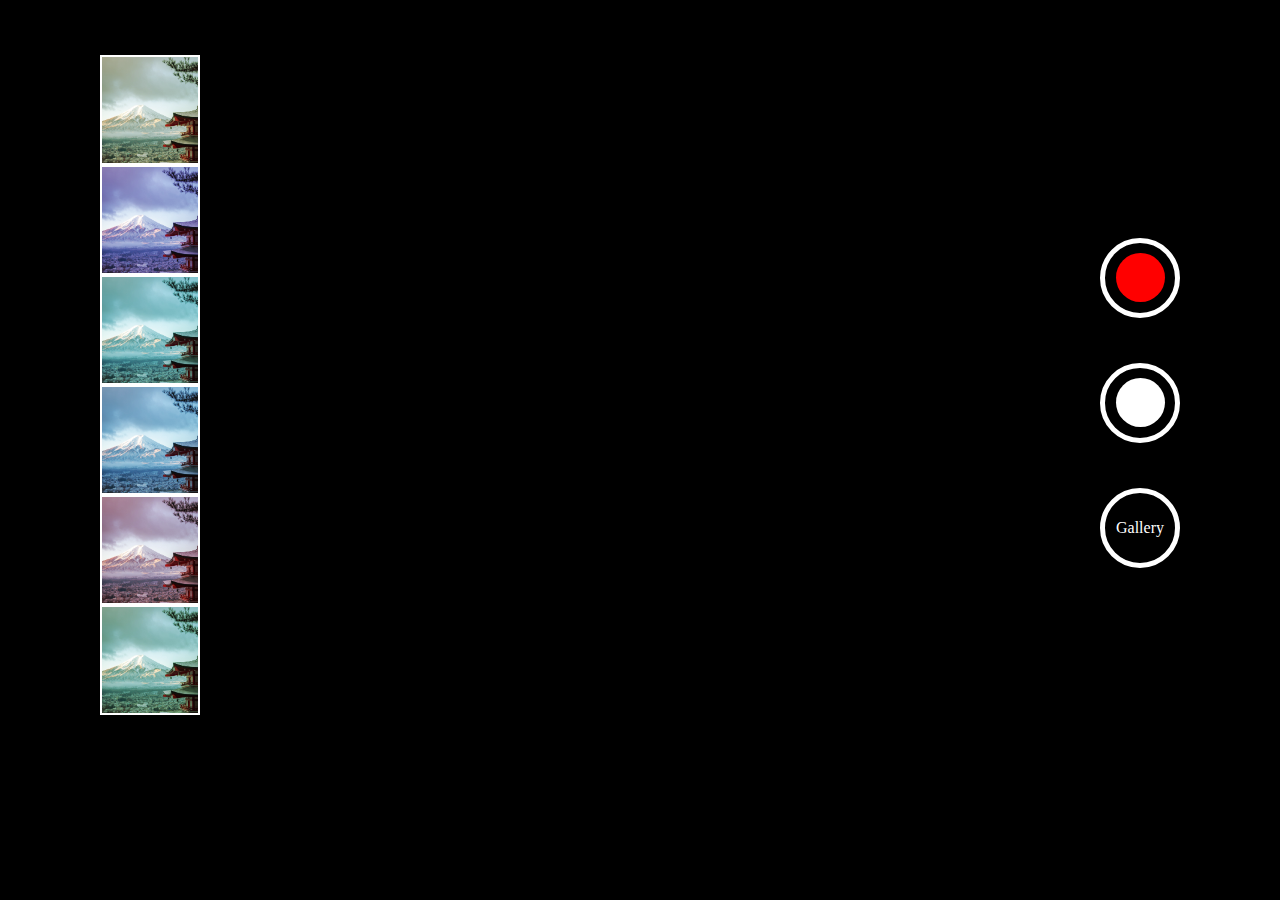
<file: index.html>
<!DOCTYPE html>
<html lang="en">
<head>
    <meta charset="UTF-8">
    <meta name="viewport" content="width=device-width, initial-scale=1.0">
    <title>Video App</title>
    <link rel="stylesheet" href="https://cdnjs.cloudflare.com/ajax/libs/font-awesome/6.4.0/css/all.min.css" integrity="sha512-iecdLmaskl7CVkqkXNQ/ZH/XLlvWZOJyj7Yy7tcenmpD1ypASozpmT/E0iPtmFIB46ZmdtAc9eNBvH0H/ZpiBw==" crossorigin="anonymous" referrerpolicy="no-referrer" />
    <link rel="stylesheet" href="style.css">
</head>
<body>
    <div class="video-container">
        <video autoplay>
            
        </video>
        <div class="video-filters">
            <div class="filter" style="background-color: rgba(255,255,0,0.2);"></div>
            <div class="filter" style="background-color: rgba(102,0,255,0.2);"></div>
            <div class="filter" style="background-color: rgba(0,255,153,0.2);"></div>
            <div class="filter" style="background-color: rgba(0,153,255,0.2);"></div>
            <div class="filter" style="background-color: rgba(255,0,0,0.2);"></div>
            <div class="filter" style="background-color: rgba(43,225,0,0.2);"></div>
        </div>
        <div class="controls">
            <div class="zoom">
                <div class="zoomIn"><i class="fa-solid fa-plus fa-2xl"></i></div>
                <div class="zoomOut"><i class="fa-solid fa-minus fa-2xl"></i></div>
            </div>
            <div class="record"><div class="inner-record "></div></div>
            <div class="capture"><div class="inner-capture "></div></div>
            <div class="galleryBtn">Gallery</div>
        </div>
    </div>
    <script src="db.js"></script>
    <script src="app.js"></script>
</body>
</html>
</file>
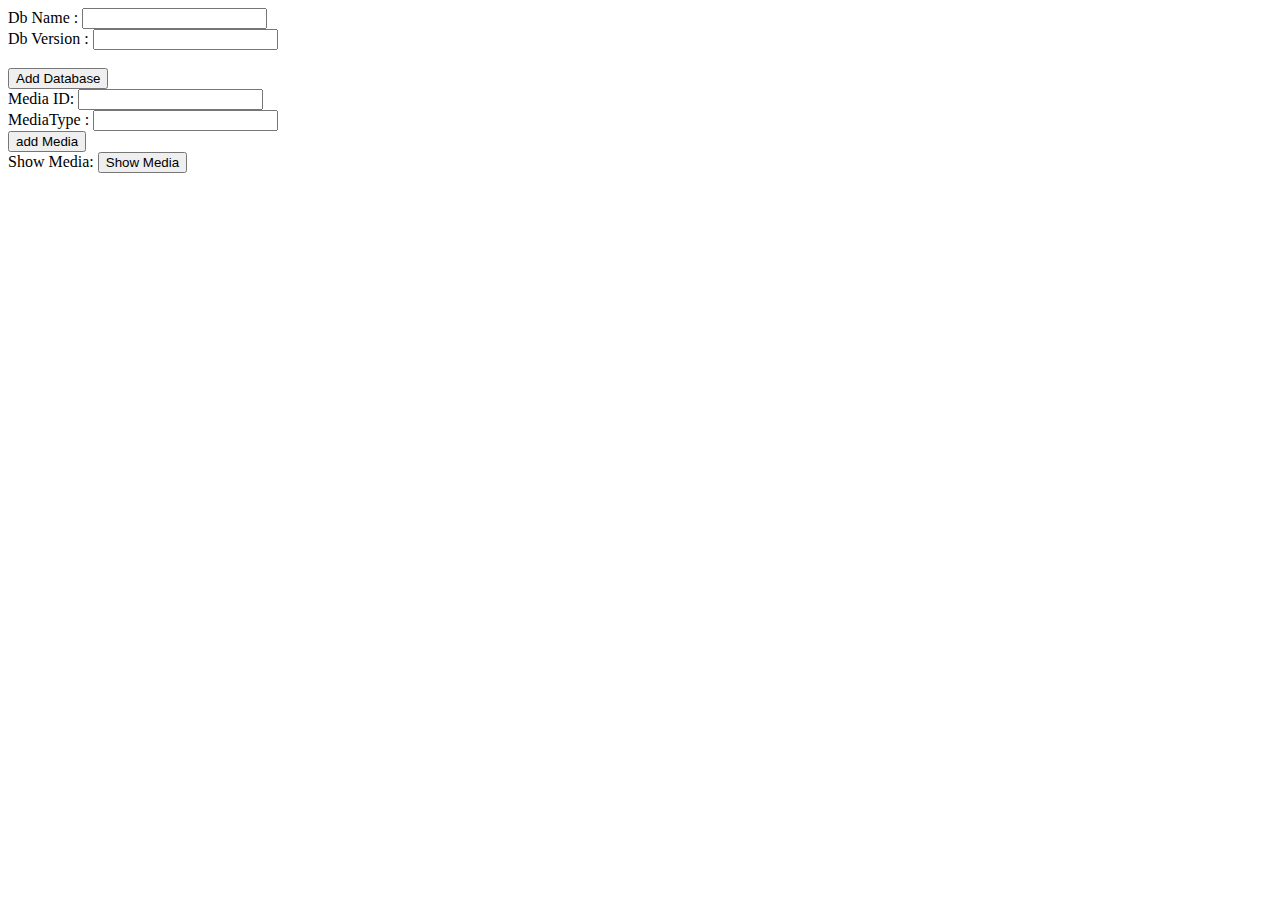
<file: IndexDB/index.html>
<!DOCTYPE html>
<html lang="en">
<head>
    <meta charset="UTF-8">
    <meta name="viewport" content="width=device-width, initial-scale=1.0">
    <title>Document</title>
</head>
<body>
    <div>
        Db Name :
    <input type="text" id="dbname">
    </div>

    <div>
        Db Version :
        <input type="text" id="dbversion"/>
    </div>
    <br>

   <button id ="addDb">Add Database</button>

   <div>
    Media ID:
    <input type="text" id="mid" />
   </div>

   <div>
     MediaType :
     <input type="text" id="mediaType" />
   </div>

   <button id="addMedia">add Media</button>
   <div>
    Show Media:
    <button id="showMedia">Show Media</button>
   </div>
</body>
<script>
    let dbName = document.getElementById("dbname");
    let dbVersion = document.getElementById("dbversion");
    let addDb=document.getElementById("addDb");

    let mid=document.getElementById("mid");
    let MediaType=document.getElementById("mediaType");
    let addMediaButton= document.getElementById("addMedia");
    let showMediaButton=document.getElementById("showMedia");
    let db;

addDb.addEventListener("click",addTheDb);
addMediaButton.addEventListener("click",addMedia);
showMediaButton.addEventListener("click",showMedia);

function showMedia()
{     
    let txnObject=db.transaction("Media","readonly");
    let mediaTable=txnObject.objectStore("Media");
    let cursorObject=mediaTable.openCursor();

    cursorObject.onsuccess()=function(e)
    {
        let cursor=cursorObject.result;
        if(cursor)
        {   
            console.log(cursor.value);
            cursor.continue();            
        }
    }
 

    txnObject.oncomplete=()=>
    {
        console.log("Transaction Successfull");
    }

    txnObject.onerror=(e)=>
    {
        console.log(e.target.error.message);
    }

}

function addMedia()
{   
    let txnObject=db.transaction("Media","readwrite");
    txnObject.oncomplete=()=>
    {
        console.log("wrapperReceived");
    }
    txnObject.onerror=(event)=>
    {
        alert("no such db exist "+event.target.error.message);
        return;
    }
    let mediaTable=txnObject.objectStore("Media");
    mediaTable.add({
        mid :mid.value,
        type:MediaType.value,
    });
    
}

function addTheDb()
{
    let dbOpenRequest = indexedDB.open(dbName.value, dbVersion.value);  
    dbOpenRequest.onupgradeneeded=(e)=>
    {
         console.log("insideOnUpgrade");
         db=e.target.result;
         let makeStore=db.createObjectStore("Media",
         { 
            keyPath :"mid",
            autoIncrement:true,
         }
         );
    }

    dbOpenRequest.onsuccess=(e)=>
    { 
        console.log("insideOnSuccess");
        db=e.target.result;
    }
}
</script>
</html>
</file>
<file: style.css>
*
{   
    margin: 0;
    padding: 0;
    box-sizing: border-box;
}

.video-container
{   
    background-color:black;
    height: 100vh;
    width: 100vw;
}

video
{  
    position: absolute ;
    height: 100%;
    width: 100%;
}
/* video{
    margin: auto;
} */

.video-filters
{
    display:flex;
    flex-direction: column;
    padding: 10px;
    position: absolute;
    left: 10vh;
    top:5vh;
    z-index: 1;
}

.filter-div
{
    position:absolute;
    top: 0;
    height: 100vh;
    width: 100vw;
    /* z-index: -1; */
}
.filter
{   
    height: 110px;
    width: 100px;
    background-size: cover;
    background-image: url("/images/backgroundFilter.jpg");
    background-blend-mode:hard-light;
    cursor: pointer;
    border: 2px solid white;
}

.controls
{
    display: flex;
    flex-direction: column;
    align-items: center;
    justify-content: space-around;
    width: 100px;
    position: absolute;
    right: 10vh;
    top: 10vh;
    height: 500px;
    z-index: 1;
}

.zoom
{
    display: flex;
    flex-direction: column;
    justify-content: center;
    align-items: center;
    height: 80px;
    width: 80px;
}

.zoom div
{   
    display: flex;
    justify-content: center;
    align-items: center;
    height: 50%;
}
.record,.capture,.galleryBtn
{   
    height: 80px;
    width: 80px;
    border: 5px solid white;
    border-radius: 50%;
    display: flex;
    justify-content: center;
    align-items: center;
    cursor: pointer;
    text-align: center;
    color: white;
    background-color: transparent;
}

.inner-record
{   
    height: 70%;
    width: 70%;
    border-radius: 50%;
    background-color: red;
}
.inner-capture
{   
    height: 70%;
    width: 70%;
    border-radius: 50%;
    background-color: white;    
}

.animate-record
{
    animation-name: scaleInScaleOut;
    animation-duration:0.5s;
    animation-iteration-count: infinite;
}

.animate-capture
{
    animation-name: scaleInScaleOut;
    animation-duration:0.5s;
    animation-iteration-count:2;
}

@keyframes scaleInScaleOut
{
    0%{
        transform: scale(1);
    }
    50%
    {
        transform: scale(1.1);
    }
    100%
    {
        transform: scale(1);
    }
}
.fa-solid
{
    color: white;
    cursor: pointer;
}
</file>
